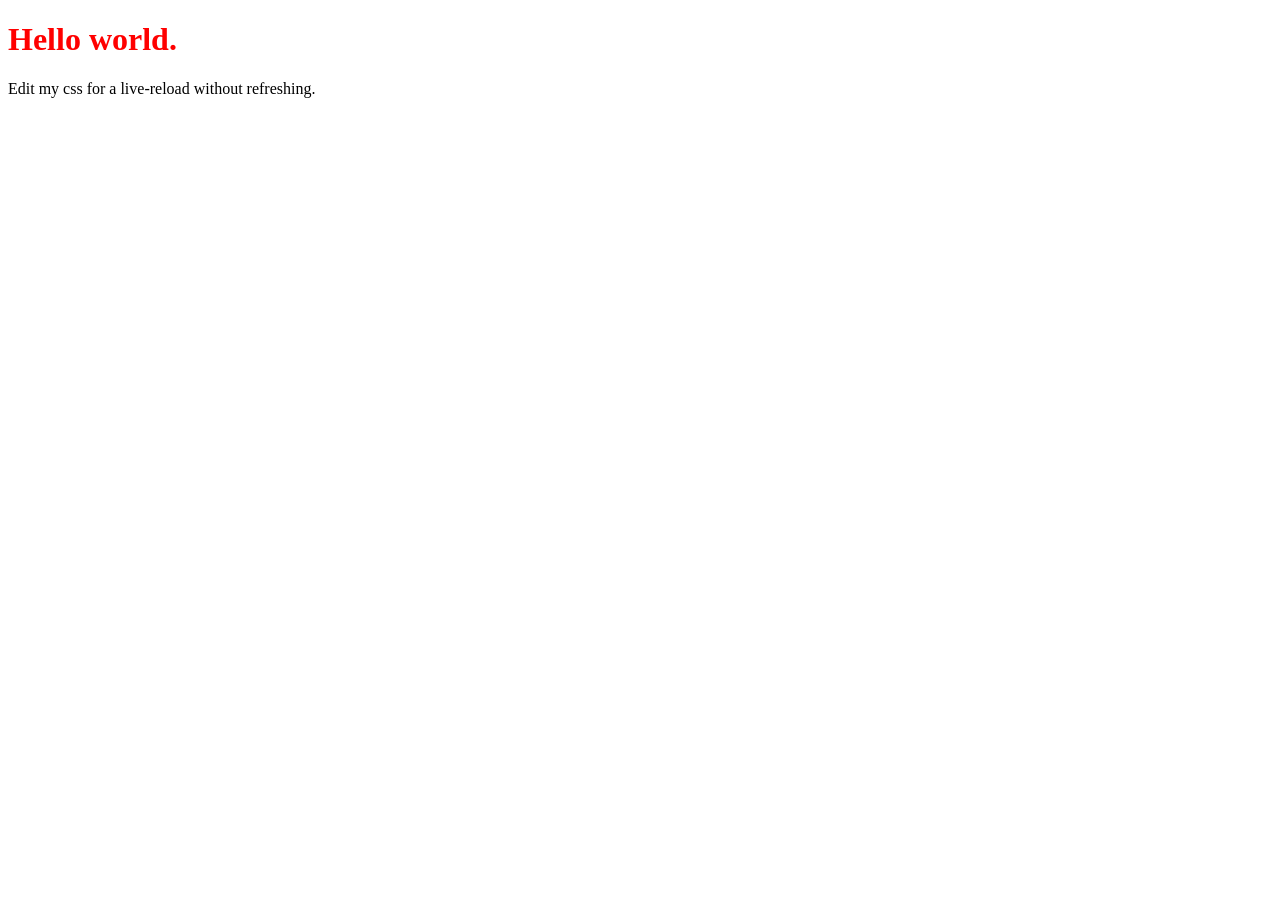
<file: frontend/node_modules/live-server/test/data/index.html>
<!DOCTYPE html>
<html lang="en">
<head>
	<meta charset="UTF-8">
	<title>Live-server Test Page</title>
	<link rel="stylesheet" href="style.css" />
</head>
<body>
	<h1>Hello world.</h1>
	<p>Edit my css for a live-reload without refreshing.</p>
</body>
</html>
</file>
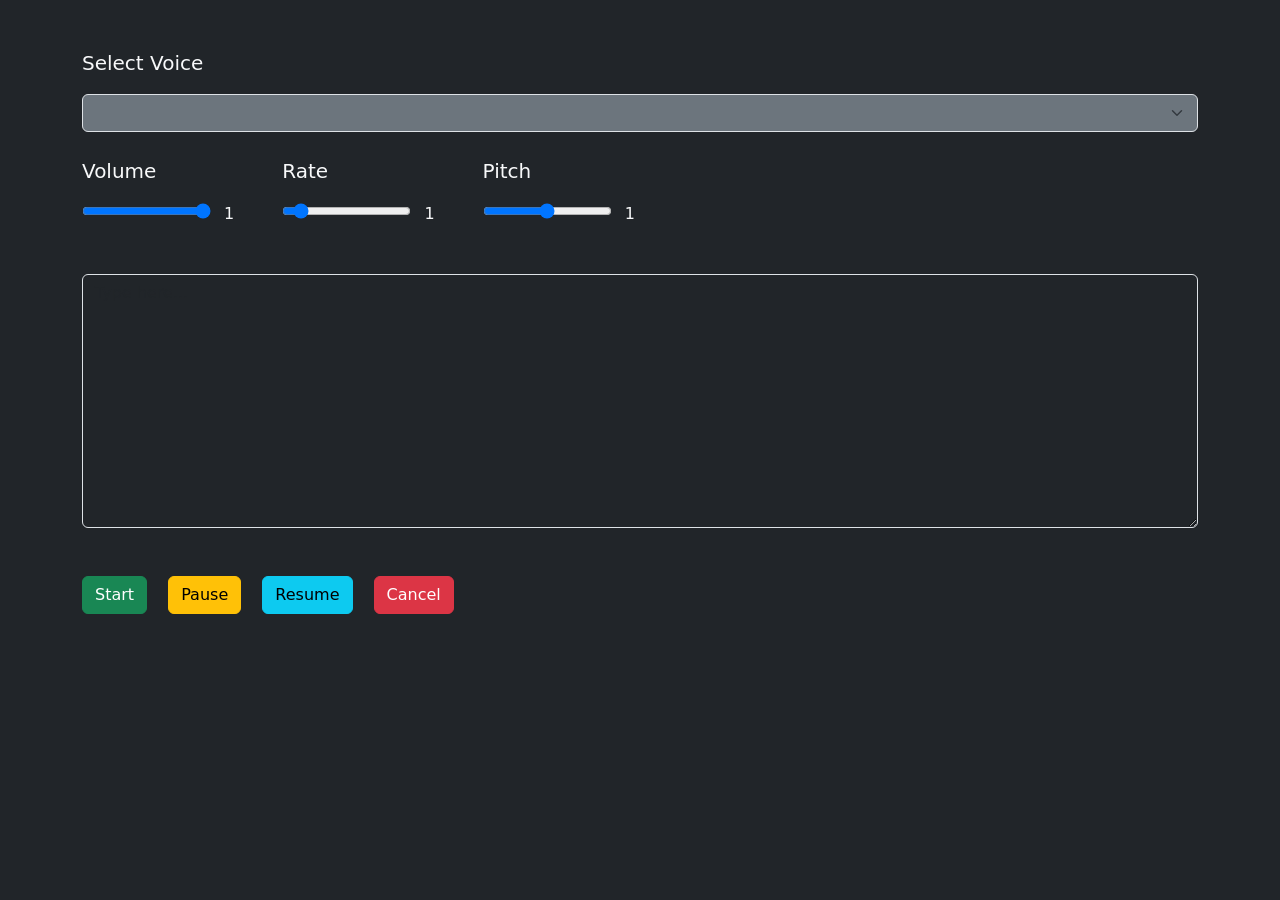
<file: frontend/src/speacher.html>
<html lang="en">
  <head>
    <link href="https://cdn.jsdelivr.net/npm/bootstrap@5.0.0-beta1/dist/css/bootstrap.min.css" rel="stylesheet" />
    <title>WMW</title>
  </head>
  <body class="container mt-5 bg-dark">
    <p class="lead text-light mt-4">Select Voice</p>
    <select id="voices" class="form-select bg-secondary text-light"></select>
    <div class="d-flex mt-4 text-light">
      <div>
        <p class="lead">Volume</p>
        <input type="range" min="0" max="1" value="1" step="0.1" id="volume" />
        <span id="volume-label" class="ms-2">1</span>
      </div>
      <div class="mx-5">
        <p class="lead">Rate</p>
        <input type="range" min="0.1" max="10" value="1" id="rate" step="0.1" />
        <span id="rate-label" class="ms-2">1</span>
      </div>
      <div>
        <p class="lead">Pitch</p>
        <input type="range" min="0" max="2" value="1" step="0.1" id="pitch" />
        <span id="pitch-label" class="ms-2">1</span>
      </div>
    </div>
    <textarea class="form-control bg-dark text-light mt-5" cols="30" rows="10" placeholder="Type here..."></textarea>
    <div class="mb-5">
      <button id="start" class="btn btn-success mt-5 me-3">Start</button>
      <button id="pause" class="btn btn-warning mt-5 me-3">Pause</button>
      <button id="resume" class="btn btn-info mt-5 me-3">Resume</button>
      <button id="cancel" class="btn btn-danger mt-5 me-3">Cancel</button>
    </div>
  </body>
  <!-- script tag goes here -->
  <script src="./js/speacher.js"></script>
</html>
</file>
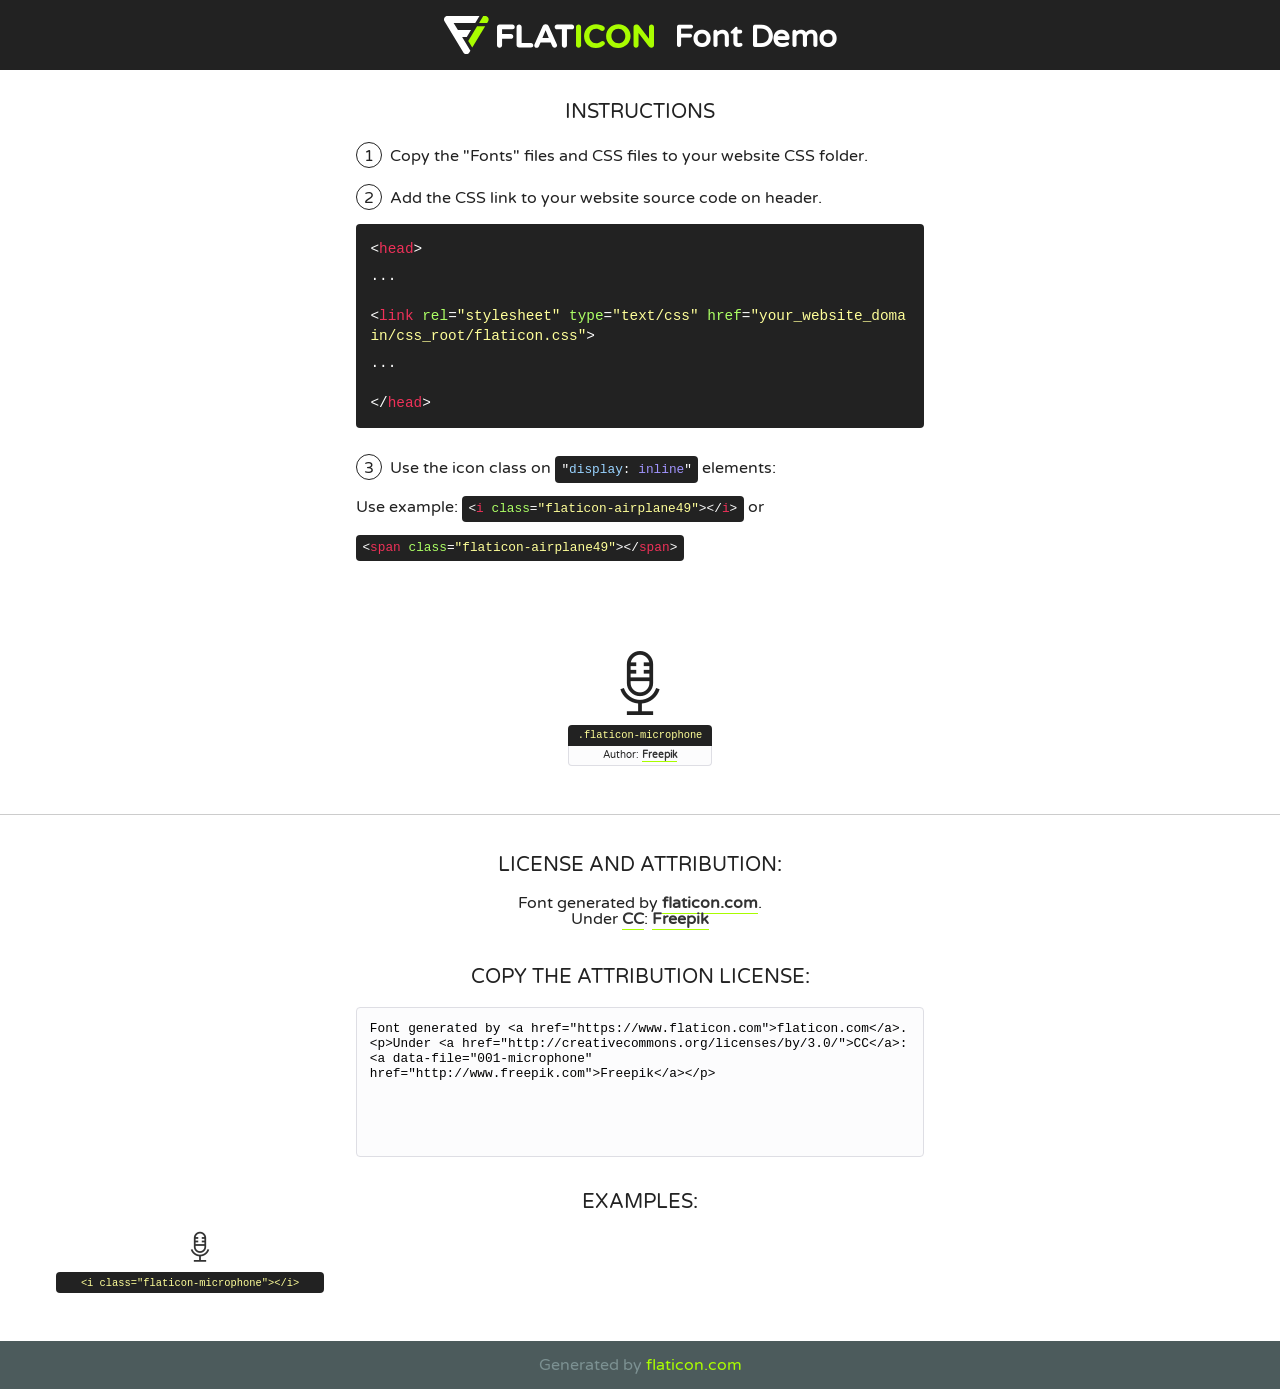
<file: frontend/src/fonts/flaticon.html>
<!DOCTYPE html>
<!--
  Flaticon icon font: Flaticon
  Creation date: 06/06/2020 08:55
-->
<html>
<!DOCTYPE html>
<html>

<head>
    <title>Flaticon WebFont</title>
    <link href="http://fonts.googleapis.com/css?family=Varela+Round" rel="stylesheet" type="text/css" />
    <link rel="stylesheet" type="text/css" href="flaticon.css">
    <meta charset="UTF-8">
    <style>
    html, body, div, span, applet, object, iframe,
    h1, h2, h3, h4, h5, h6, p, blockquote, pre,
    a, abbr, acronym, address, big, cite, code,
    del, dfn, em, img, ins, kbd, q, s, samp,
    small, strike, strong, sub, sup, tt, var,
    b, u, i, center,
    dl, dt, dd, ol, ul, li,
    fieldset, form, label, legend,
    table, caption, tbody, tfoot, thead, tr, th, td,
    article, aside, canvas, details, embed, 
    figure, figcaption, footer, header, hgroup, 
    menu, nav, output, ruby, section, summary,
    time, mark, audio, video {
        margin: 0;
        padding: 0;
        border: 0;
        font-size: 100%;
        font: inherit;
        vertical-align: baseline;
    }
    /* HTML5 display-role reset for older browsers */
    article, aside, details, figcaption, figure, 
    footer, header, hgroup, menu, nav, section {
        display: block;
    }
    body {
        line-height: 1;
    }
    ol, ul {
        list-style: none;
    }
    blockquote, q {
        quotes: none;
    }
    blockquote:before, blockquote:after,
    q:before, q:after {
        content: '';
        content: none;
    }
    table {
        border-collapse: collapse;
        border-spacing: 0;
    }
    body {
        font-family: 'Varela Round', Helvetica, Arial, sans-serif;
        font-size: 16px;
        color: #222;
    }
    a {
        color: #333;
        border-bottom: 1px solid #a9fd00;
        font-weight: bold;
        text-decoration: none;
    }
    * {
        -moz-box-sizing: border-box;
        -webkit-box-sizing: border-box;
        box-sizing: border-box;
        margin: 0;
        padding: 0;
    }
    [class^="flaticon-"]:before, [class*=" flaticon-"]:before, [class^="flaticon-"]:after, [class*=" flaticon-"]:after {
        font-family: Flaticon;
        font-size: 30px;
        font-style: normal;
        margin-left: 20px;
        color: #333;
    }
    .wrapper {
        max-width: 600px;
        margin: auto;
        padding: 0 1em;
    }
    .title {
        font-size: 1.25em;
        text-align: center;
        margin-bottom: 1em;
        text-transform: uppercase;
    }
    header {
        text-align: center;
        background-color: #222;
        color: #fff;
        padding: 1em;
    }
    header .logo {
        width: 210px;
        height: 38px;
        display: inline-block;
        vertical-align: middle;
        margin-right: 1em;
        border: none;
    }
    header strong {
        font-size: 1.95em;
        font-weight: bold;
        vertical-align: middle;
        margin-top: 5px;
        display: inline-block;
    }
    .demo {
        margin: 2em auto;
        line-height: 1.25em;
    }
    .demo ul li {
        margin-bottom: 1em;
    }
    .demo ul li .num {
        color: #222;
        border-radius: 20px;
        display: inline-block;
        width: 26px;
        padding: 3px;
        height: 26px;
        text-align: center;
        margin-right: 0.5em;
        border: 1px solid #222;
    }
    .demo ul li code {
        background-color: #222;
        border-radius: 4px;
        padding: 0.25em 0.5em;
        display: inline-block;
        color: #fff;
        font-family: Consolas,Monaco,Lucida Console,Liberation Mono,DejaVu Sans Mono,Bitstream Vera Sans Mono,Courier New, monospace;
        font-weight: lighter;
        margin-top: 1em;
        font-size: 0.8em;
        word-break: break-all;
    }
    .demo ul li code.big {
        padding: 1em;
        font-size: 0.9em;
    }
    .demo ul li code .red {
        color: #EF3159;
    }
    .demo ul li code .green {
        color: #ACFF65;
    }
    .demo ul li code .yellow {
        color: #FFFF99;
    }
    .demo ul li code .blue {
        color: #99D3FF;
    }
    .demo ul li code .purple {
        color: #A295FF;
    }
    .demo ul li code .dots {
        margin-top: 0.5em;
        display: block;
    }
    #glyphs {
        border-bottom: 1px solid #ccc;
        padding: 2em 0;
        text-align: center;
    }
    .glyph {
        display: inline-block;
        width: 9em;
        margin: 1em;
        text-align: center;
        vertical-align: top;
        background: #FFF;
    }
    .glyph .glyph-icon {
        padding: 10px;
        display: block;
        font-family:"Flaticon";
        font-size: 64px;
        line-height: 1;
    }
    .glyph .glyph-icon:before {
        font-size: 64px;
        color: #222;
        margin-left: 0;
    }
    .class-name {
        font-size: 0.65em;
        background-color: #222;
        color: #fff;
        border-radius: 4px 4px 0 0;
        padding: 0.5em;
        color: #FFFF99;
        font-family: Consolas,Monaco,Lucida Console,Liberation Mono,DejaVu Sans Mono,Bitstream Vera Sans Mono,Courier New, monospace;
    }
    .author-name {
        font-size: 0.6em;
        background-color: #fcfcfd;
        border: 1px solid #DEDEE4;
        border-top: 0;
        border-radius: 0 0 4px 4px;
        padding: 0.5em;
    }
    .class-name:last-child {
        font-size: 10px;
        color:#888;
    }
    .class-name:last-child a {
        font-size: 10px;
        color:#555;
    }
    .class-name:last-child a:hover {
        color:#a9fd00;
    }
    .glyph > input {
        display: block;
        width: 100px;
        margin: 5px auto;
        text-align: center;
        font-size: 12px;
        cursor: text;
    }
    .glyph > input.icon-input {
        font-family:"Flaticon";
        font-size: 16px;
        margin-bottom: 10px;
    }
    .attribution .title {
        margin-top: 2em;
    }
    .attribution textarea {
        background-color: #fcfcfd;
        padding: 1em;
        border: none;
        box-shadow: none;
        border: 1px solid #DEDEE4;
        border-radius: 4px;
        resize: none;
        width: 100%;
        height: 150px;
        font-size: 0.8em;
        font-family: Consolas,Monaco,Lucida Console,Liberation Mono,DejaVu Sans Mono,Bitstream Vera Sans Mono,Courier New, monospace;
        -webkit-appearance: none;
    }
    .iconsuse {
        margin: 2em auto;
        text-align: center;
        max-width: 1200px;
    }
    .iconsuse:after {
        content: '';
        display: table;
        clear: both;
    }
    .iconsuse .image {
        float: left;
        width: 25%;
        padding: 0 1em;
    }
    .iconsuse .image p {
        margin-bottom: 1em;
    }
    .iconsuse .image span {
        display: block;
        font-size: 0.65em;
        background-color: #222;
        color: #fff;
        border-radius: 4px;
        padding: 0.5em;
        color: #FFFF99;
        margin-top: 1em;
        font-family: Consolas,Monaco,Lucida Console,Liberation Mono,DejaVu Sans Mono,Bitstream Vera Sans Mono,Courier New, monospace;
    }
    #footer {
        text-align: center;
        background-color: #4C5B5C;
        color: #7c9192;
        padding: 1em;
    }
    #footer a {
        border: none;
        color: #a9fd00;
        font-weight: normal;
    }
    @media (max-width: 960px) {
        .iconsuse .image {
            width: 50%;
        }
    }
    @media (max-width: 560px) {
        .iconsuse .image {
            width: 100%;
        }
    }
    </style>
</head>

<body class="characters-off">

    <header>
        <a href="https://www.flaticon.com" target="_blank" class="logo">
            <svg version="1.1" xmlns="http://www.w3.org/2000/svg" xmlns:xlink="http://www.w3.org/1999/xlink" xmlns:a="http://ns.adobe.com/AdobeSVGViewerExtensions/3.0/" viewBox="0 0 560.875 102.036" enable-background="new 0 0 560.875 102.036" xml:space="preserve">
                <defs>
                </defs>
                <g>
                    <g class="letters">
                        <path fill="#ffffff" d="M141.596,29.675c0-3.777,2.985-6.767,6.764-6.767h34.438c3.426,0,6.15,2.728,6.15,6.15
                        c0,3.43-2.724,6.149-6.15,6.149h-27.674v13.091h23.719c3.429,0,6.151,2.724,6.151,6.15c0,3.43-2.723,6.149-6.151,6.149h-23.719
                        v17.574c0,3.773-2.986,6.761-6.764,6.761c-3.779,0-6.764-2.989-6.764-6.761V29.675z"></path>
                        <path fill="#ffffff" d="M193.844,29.149c0-3.781,2.985-6.767,6.764-6.767c3.776,0,6.763,2.985,6.763,6.767v42.957h25.039
                        c3.426,0,6.149,2.726,6.149,6.153c0,3.425-2.723,6.15-6.149,6.15h-31.802c-3.779,0-6.764-2.986-6.764-6.768V29.149z"></path>
                        <path fill="#ffffff" d="M241.891,75.71l21.438-48.407c1.492-3.341,4.215-5.357,7.906-5.357h0.792
                        c3.686,0,6.323,2.017,7.815,5.357l21.439,48.407c0.436,0.967,0.701,1.845,0.701,2.723c0,3.602-2.809,6.501-6.414,6.501
                        c-3.161,0-5.269-1.845-6.499-4.655l-4.132-9.661h-27.059l-4.301,10.102c-1.144,2.631-3.426,4.214-6.237,4.214
                        c-3.517,0-6.24-2.81-6.24-6.325C241.1,77.64,241.451,76.677,241.891,75.71z M279.932,58.666l-8.521-20.297l-8.526,20.297H279.932
                        z"></path>
                        <path fill="#ffffff" d="M314.864,35.387H301.86c-3.429,0-6.239-2.813-6.239-6.238c0-3.429,2.811-6.24,6.239-6.24h39.533
                        c3.426,0,6.237,2.811,6.237,6.24c0,3.425-2.811,6.238-6.237,6.238h-13.001v42.785c0,3.773-2.99,6.761-6.764,6.761
                        c-3.779,0-6.764-2.989-6.764-6.761V35.387z"></path>
                        <path fill="#A9FD00" d="M352.615,29.149c0-3.781,2.985-6.767,6.767-6.767c3.774,0,6.761,2.985,6.761,6.767v49.024
                        c0,3.773-2.987,6.761-6.761,6.761c-3.781,0-6.767-2.989-6.767-6.761V29.149z"></path>
                        <path fill="#A9FD00" d="M374.132,53.836v-0.179c0-17.481,13.178-31.801,32.065-31.801c9.22,0,15.459,2.458,20.557,6.238
                        c1.402,1.054,2.637,2.985,2.637,5.357c0,3.692-2.985,6.59-6.681,6.59c-1.845,0-3.071-0.702-4.044-1.319
                        c-3.776-2.813-7.729-4.393-12.562-4.393c-10.364,0-17.831,8.611-17.831,19.154v0.173c0,10.542,7.291,19.329,17.831,19.329
                        c5.715,0,9.492-1.756,13.359-4.834c1.049-0.874,2.458-1.491,4.039-1.491c3.429,0,6.325,2.813,6.325,6.236
                        c0,2.106-1.056,3.78-2.282,4.834c-5.539,4.834-12.036,7.733-21.878,7.733C387.572,85.464,374.132,71.493,374.132,53.836z"></path>
                        <path fill="#A9FD00" d="M433.009,53.836v-0.179c0-17.481,13.79-31.801,32.766-31.801c18.981,0,32.592,14.143,32.592,31.628v0.173
                        c0,17.483-13.785,31.807-32.769,31.807C446.625,85.464,433.009,71.32,433.009,53.836z M484.224,53.836v-0.179
                        c0-10.539-7.725-19.326-18.626-19.326c-10.893,0-18.449,8.611-18.449,19.154v0.173c0,10.542,7.73,19.329,18.626,19.329
                        C476.676,72.986,484.224,64.378,484.224,53.836z"></path>
                        <path fill="#A9FD00" d="M506.233,29.321c0-3.774,2.99-6.763,6.767-6.763h1.401c3.252,0,5.183,1.583,7.029,3.953l26.093,34.265
                        V29.059c0-3.692,2.99-6.677,6.681-6.677c3.683,0,6.671,2.985,6.671,6.677v48.934c0,3.78-2.987,6.765-6.764,6.765h-0.436
                        c-3.257,0-5.188-1.581-7.034-3.953l-27.056-35.492v32.944c0,3.687-2.985,6.676-6.678,6.676c-3.683,0-6.673-2.989-6.673-6.676
                        V29.321z"></path>
                    </g>
                    <g class="insignia">
                        <path fill="#ffffff" d="M48.372,56.137h12.517l11.156-18.537H37.186L25.688,18.539h57.825L94.668,0H9.271
                        C5.925,0,2.842,1.801,1.198,4.716c-1.644,2.907-1.593,6.482,0.134,9.343l50.38,83.501c1.678,2.781,4.689,4.476,7.938,4.476
                        c3.246,0,6.257-1.695,7.935-4.476l2.898-4.804L48.372,56.137z"></path>
                        <g class="i">
                            <path fill="#A9FD00" d="M93.575,18.539h0.031v0.004l21.652,0.004l2.705-4.488c1.727-2.861,1.778-6.436,0.133-9.343
                            C116.454,1.801,113.371,0,110.026,0h-5.294L93.575,18.539z"></path>
                            <polygon fill="#A9FD00" points="88.291,27.356 64.725,66.486 75.519,84.404 109.942,27.356"></polygon>
                        </g>
                    </g>
                </g>
            </svg>
        </a>
        <strong>Font Demo</strong>
    </header>


    <section class="demo wrapper">

        <p class="title">Instructions</p>

        <ul>
            <li>
                <span class="num">1</span>Copy the "Fonts" files and CSS files to your website CSS folder.
            </li>
            <li>
                <span class="num">2</span>Add the CSS link to your website source code on header.
                <code class="big">
                    &lt;<span class="red">head</span>&gt;
                    <br/><span class="dots">...</span>
                    <br/>&lt;<span class="red">link</span> <span class="green">rel</span>=<span class="yellow">"stylesheet"</span> <span class="green">type</span>=<span class="yellow">"text/css"</span> <span class="green">href</span>=<span class="yellow">"your_website_domain/css_root/flaticon.css"</span>&gt;
                    <br/><span class="dots">...</span>
                    <br/>&lt;/<span class="red">head</span>&gt;
                </code>
            </li>

            <li>
                <p>
                    <span class="num">3</span>Use the icon class on <code>"<span class="blue">display</span>:<span class="purple"> inline</span>"</code> elements:
                    <br />
                    Use example: <code>&lt;<span class="red">i</span> <span class="green">class</span>=<span class="yellow">&quot;flaticon-airplane49&quot;</span>&gt;&lt;/<span class="red">i</span>&gt;</code> or <code>&lt;<span class="red">span</span> <span class="green">class</span>=<span class="yellow">&quot;flaticon-airplane49&quot;</span>&gt;&lt;/<span class="red">span</span>&gt;</code>
            </li>
        </ul>

    </section>




   <section id="glyphs">          
    
      
        <div class="glyph"><div class="glyph-icon flaticon-microphone"></div>
            <div class="class-name">.flaticon-microphone</div>
            <div class="author-name">Author: <a data-file="001-microphone" href="http://www.freepik.com">Freepik</a> </div> 
        </div>        
        

    </section>



    <section class="attribution wrapper"   style="text-align:center;">

      <div class="title">License and attribution:</div><div class="attrDiv">Font generated by <a href="https://www.flaticon.com">flaticon.com</a>. <div><p>Under <a href="http://creativecommons.org/licenses/by/3.0/">CC</a>: <a data-file="001-microphone" href="http://www.freepik.com">Freepik</a></p>  </div>
      </div>
      <div class="title">Copy the Attribution License:</div>

    <textarea onclick="this.focus();this.select();">Font generated by &lt;a href=&quot;https://www.flaticon.com&quot;&gt;flaticon.com&lt;/a&gt;. <p>Under <a href="http://creativecommons.org/licenses/by/3.0/">CC</a>: <a data-file="001-microphone" href="http://www.freepik.com">Freepik</a></p>  
     </textarea>

    </section>

    <section class="iconsuse">

          <div class="title">Examples:</div>            
             
            <div class="image">
                <p>
                    <i class="glyph-icon flaticon-microphone"></i> 
                    <span>&lt;i class=&quot;flaticon-microphone&quot;&gt;&lt;/i&gt;</span>
                </p>
            </div>
                       
        </div>
                            
    </section>

<div id="footer">
    <div>Generated by <a href="https://www.flaticon.com">flaticon.com</a>
    </div>
</div>



</body>
</html>
</file>
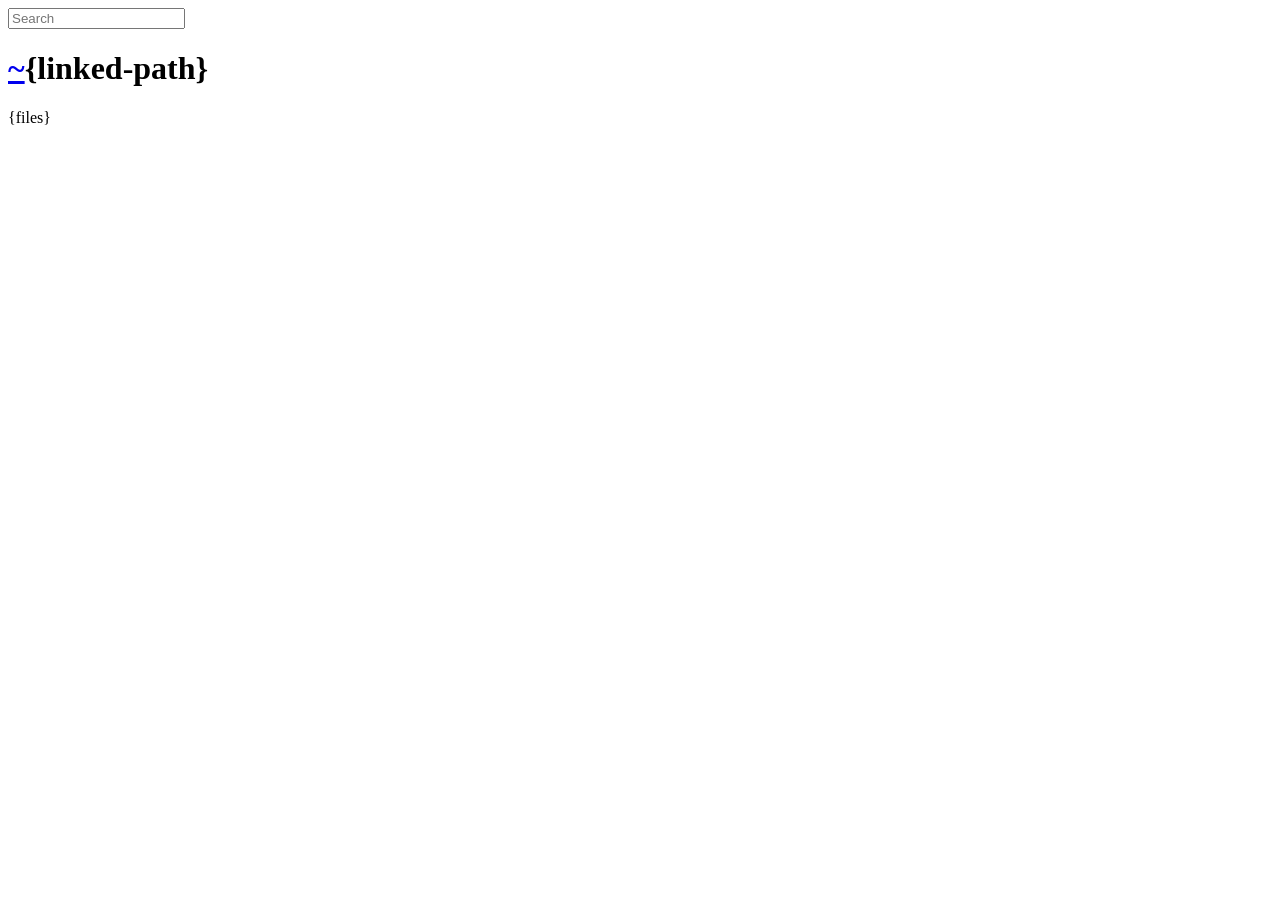
<file: frontend/node_modules/serve-index/public/directory.html>
<!DOCTYPE html>
<html>
  <head>
    <meta charset='utf-8'> 
    <meta name="viewport" content="width=device-width, initial-scale=1.0, maximum-scale=1.0, user-scalable=no" />
    <title>listing directory {directory}</title>
    <style>{style}</style>
    <script>
      function $(id){
        var el = 'string' == typeof id
          ? document.getElementById(id)
          : id;

        el.on = function(event, fn){
          if ('content loaded' == event) {
            event = window.attachEvent ? "load" : "DOMContentLoaded";
          }
          el.addEventListener
            ? el.addEventListener(event, fn, false)
            : el.attachEvent("on" + event, fn);
        };

        el.all = function(selector){
          return $(el.querySelectorAll(selector));
        };

        el.each = function(fn){
          for (var i = 0, len = el.length; i < len; ++i) {
            fn($(el[i]), i);
          }
        };

        el.getClasses = function(){
          return this.getAttribute('class').split(/\s+/);
        };

        el.addClass = function(name){
          var classes = this.getAttribute('class');
          el.setAttribute('class', classes
            ? classes + ' ' + name
            : name);
        };

        el.removeClass = function(name){
          var classes = this.getClasses().filter(function(curr){
            return curr != name;
          });
          this.setAttribute('class', classes.join(' '));
        };

        return el;
      }

      function search() {
        var str = $('search').value.toLowerCase();
        var links = $('files').all('a');

        links.each(function(link){
          var text = link.textContent.toLowerCase();

          if ('..' == text) return;
          if (str.length && ~text.indexOf(str)) {
            link.addClass('highlight');
          } else {
            link.removeClass('highlight');
          }
        });
      }

      $(window).on('content loaded', function(){
        $('search').on('keyup', search);
      });
    </script>
  </head>
  <body class="directory">
    <input id="search" type="text" placeholder="Search" autocomplete="off" />
    <div id="wrapper">
      <h1><a href="/">~</a>{linked-path}</h1>
      {files}
    </div>
  </body>
</html>
</file>
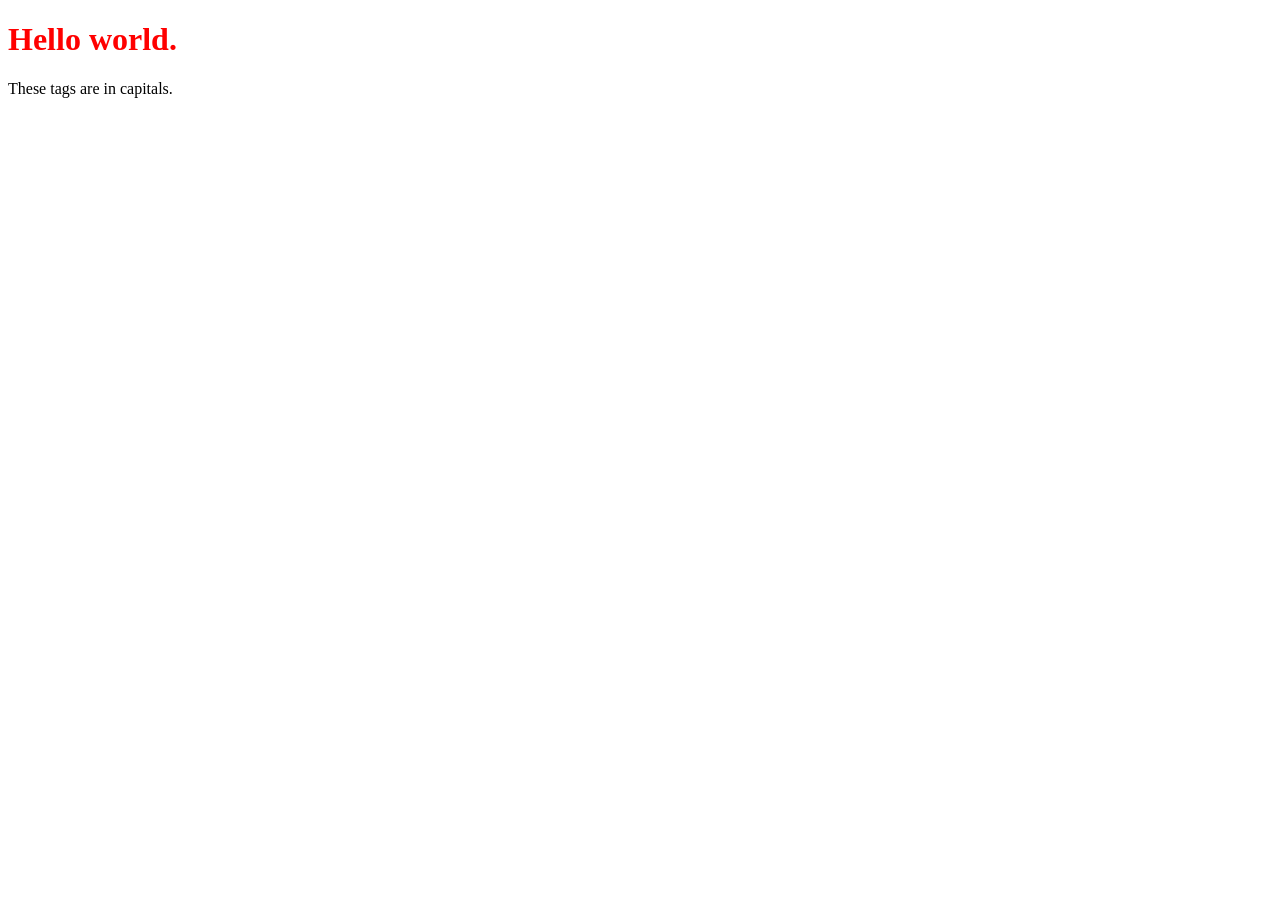
<file: frontend/node_modules/live-server/test/data/index-caps.htm>
<!DOCTYPE HTML PUBLIC "-//W3C//DTD HTML 4.01//EN"
            "http://www.w3.org/TR/html4/strict.dtd">
<HTML lang="en">
<HEAD>
  <META http-equiv="Content-Type" content="text/html; charset=utf-8" >
	<TITLE>Live-server Test Page</TITLE>
	<LINK rel="stylesheet" href="style.css" >
</HEAD>
<BODY>
	<H1>Hello world.</H1>
	<P>These tags are in capitals.</P>
</BODY>
</HTML>
</file>
<file: frontend/node_modules/live-server/test/data/style.css>
h1 { color: red; }
</file>
<file: frontend/src/fonts/flaticon.css>
/*
  	Flaticon icon font: Flaticon
  	Creation date: 06/06/2020 08:55
  	*/

@font-face {
  font-family: "Flaticon";
  src: url("./Flaticon.eot");
  src: url("./Flaticon.eot?#iefix") format("embedded-opentype"),
       url("./Flaticon.woff2") format("woff2"),
       url("./Flaticon.woff") format("woff"),
       url("./Flaticon.ttf") format("truetype"),
       url("./Flaticon.svg#Flaticon") format("svg");
  font-weight: normal;
  font-style: normal;
}

@media screen and (-webkit-min-device-pixel-ratio:0) {
  @font-face {
    font-family: "Flaticon";
    src: url("./Flaticon.svg#Flaticon") format("svg");
  }
}

[class^="flaticon-"]:before, [class*=" flaticon-"]:before,
[class^="flaticon-"]:after, [class*=" flaticon-"]:after {   
  font-family: Flaticon;
        font-size: 20px;
font-style: normal;
margin-left: 20px;
}

.flaticon-microphone:before { content: "\f100"; }
</file>
